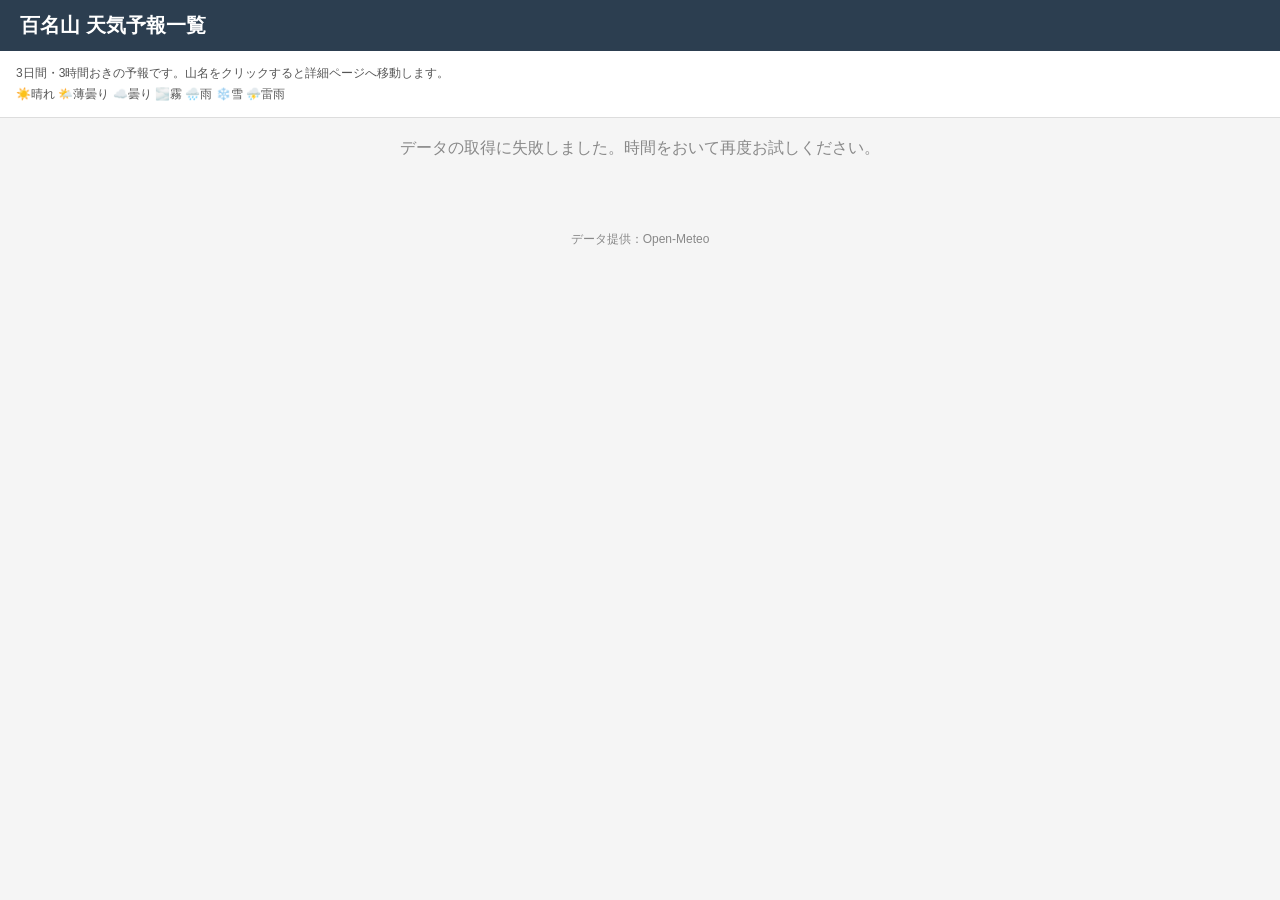
<file: list.html>
<!DOCTYPE html>
<html lang="ja">
<head>
  <meta charset="UTF-8">
  <meta name="viewport" content="width=device-width, initial-scale=1.0">
  <title>百名山 天気予報一覧</title>
  <link rel="stylesheet" href="list.css">
</head>
<body>
  <header><h1>百名山 天気予報一覧</h1></header>
  <div class="note">
    <p>3日間・3時間おきの予報です。山名をクリックすると詳細ページへ移動します。</p>
    <p class="legend">☀️晴れ 🌤️薄曇り ☁️曇り 🌫️霧 🌧️雨 ❄️雪 ⛈️雷雨</p>
  </div>
  <div id="status" class="status">データを読み込んでいます…</div>
  <div class="table-wrap">
    <table id="mtTable">
      <thead id="tableHead"></thead>
      <tbody id="tableBody"></tbody>
    </table>
  </div>
  <footer><p>データ提供：Open-Meteo</p></footer>
  <script src="list.js"></script>
</body>
</html>
</file>
<file: list.css>
* { box-sizing: border-box; }
body { font-family: sans-serif; margin: 0; background: #f5f5f5; color: #333; }
header { background: #2c3e50; color: #fff; padding: 12px 20px; }
header h1 { margin: 0; font-size: 20px; }

.note { padding: 10px 16px; background: #fff; border-bottom: 1px solid #ddd; }
.note p { margin: 4px 0; font-size: 12px; color: #555; }
.legend { color: #888; }
.status { padding: 20px; text-align: center; color: #888; }

.table-wrap {
  overflow: auto;
  -webkit-overflow-scrolling: touch;
  margin: 12px;
  max-height: 80vh;
  background: #fff;
}
table { border-collapse: collapse; background: #fff; font-size: 11px; }

/* ===== ヘッダー（上部固定）===== */
thead th {
  position: sticky;
  top: 0;
  background: #eef2f5;
  border: none;
  box-shadow: inset 0 0 0 1px #ddd;
  padding: 3px 5px;
  white-space: nowrap;
  z-index: 2;
}

/* 日付行（1段目）高さ固定 */
.date-row th {
  top: 0;
  height: 27px;
  background: #dbe4ea;
  font-weight: bold;
  z-index: 3;
}

/* 時刻行（2段目）日付行の下に固定・高さ揃え */
thead tr:last-child th {
  top: 27px;
  height: 27px;
  z-index: 3;
}

/* ===== 山名列（左固定）===== */
.mt-name {
  position: sticky;
  left: 0;
  z-index: 3;
  background: #fff;
  border: none;
  box-shadow: inset 0 0 0 1px #ddd;
  padding: 6px 10px;
  white-space: nowrap;
  min-width: 130px;
  text-align: left;
}

/* 左上の「山名」セル（最前面・高さ54px）*/
thead .mt-name {
  z-index: 5;
  background: #eef2f5;
  height: 54px;
}

.mt-name a { color: #2c3e50; text-decoration: none; font-weight: bold; }
.mt-name a:hover { text-decoration: underline; }

/* ===== データセル ===== */
tbody td {
  border: none;
  box-shadow: inset 0 0 0 1px #eee;
  padding: 2px 4px;
  text-align: center;
  white-space: nowrap;
}
.cell-block { display: flex; flex-direction: column; align-items: center; line-height: 1.3; }
.c-icon { font-size: 16px; }
.c-pop { color: #1976d2; }
.c-rain { color: #0d47a1; }
.c-wind { color: #555; }

/* 日付の区切り線 */
.day-start { box-shadow: inset 0 0 0 1px #eee; }

footer { text-align: center; padding: 16px; color: #888; font-size: 12px; }
</file>
